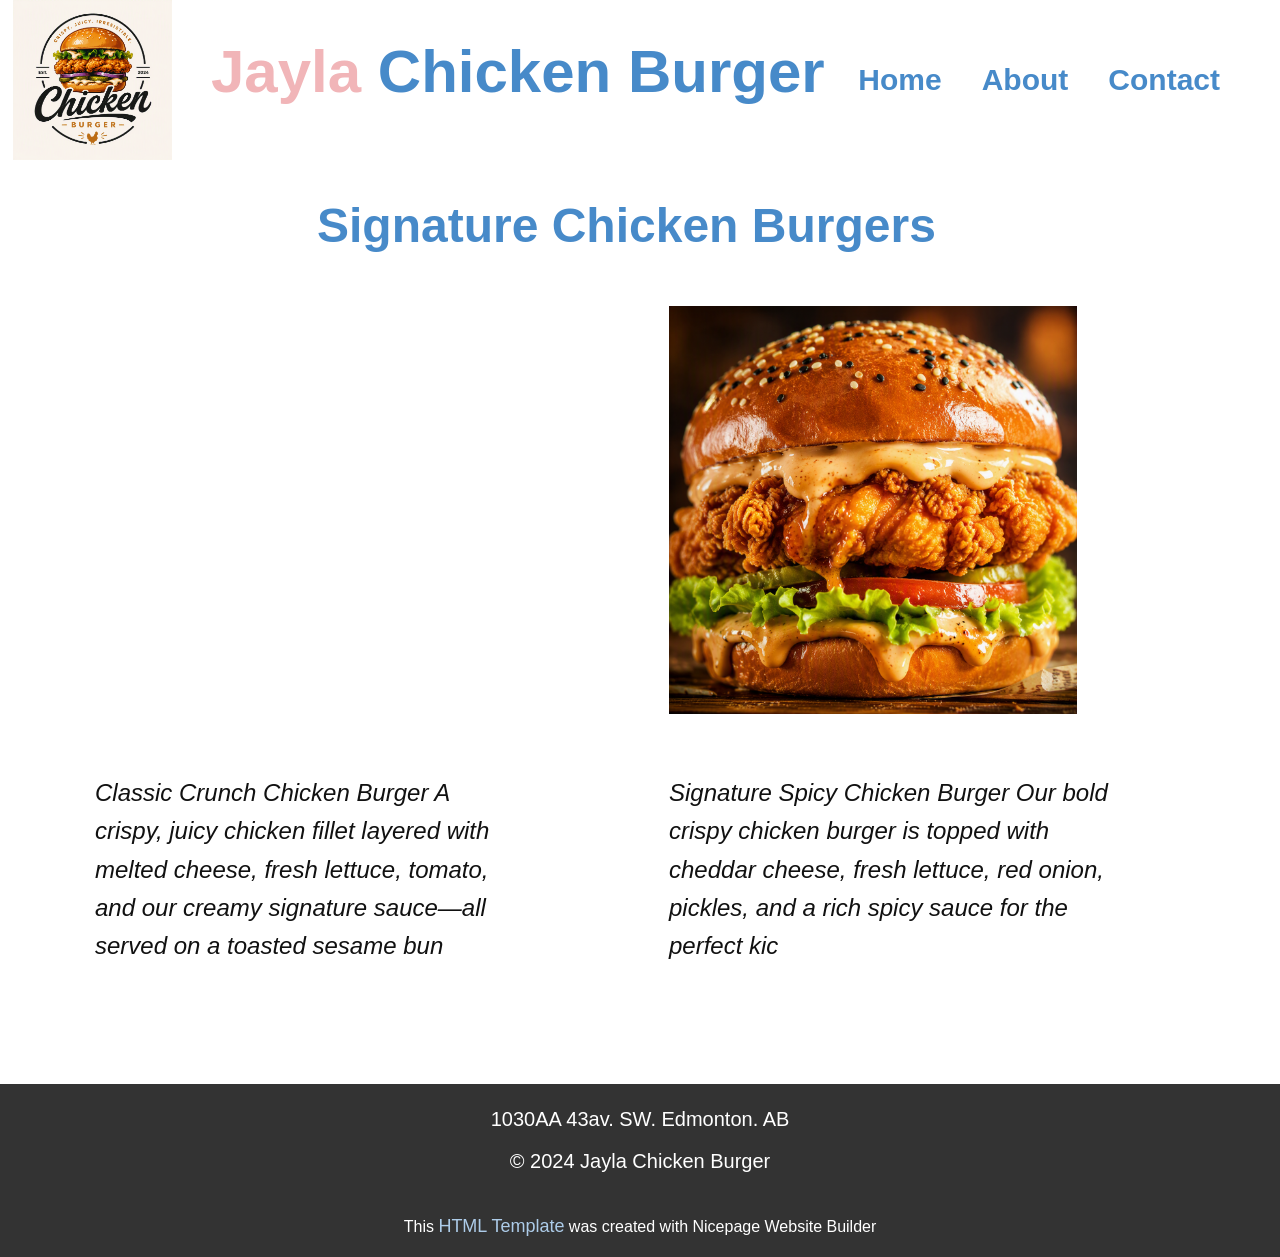
<file: burger_site/index.html>
<!DOCTYPE html>
<!-- saved from url=(0041)https://jayla-chicken-burger.nicepage.io/ -->
<html style="font-size: 16px;" lang="en" class="u-responsive-xl"><head><meta http-equiv="Content-Type" content="text/html; charset=UTF-8">
    <meta name="viewport" content="width=device-width, initial-scale=1.0">
    
    <meta name="keywords" content="All About Chicken Burgers​">
    <meta name="description" content="">
    <title>Home</title>
    <link rel="stylesheet" href="./Home_files/nicepage.css" media="screen">
<link rel="stylesheet" href="./Home_files/nicepage-site.css" media="screen">
<link rel="stylesheet" href="./Home_files/index.css" media="screen">
    <script class="u-script" type="text/javascript" src="./Home_files/jquery-3.5.1.min.js.download" defer=""></script>
    <script class="u-script" type="text/javascript" src="./Home_files/nicepage.js.download" defer=""></script>
    <meta name="generator" content="Nicepage 8.6.23, nicepage.com">
    
    
    
    <link id="u-page-google-font" rel="stylesheet" href="./Home_files/css2">
    <script type="application/ld+json">{
		"@context": "http://schema.org",
		"@type": "Organization",
		"name": ""
}</script>
    <meta name="theme-color" content="#478ac9">
    <meta property="og:title" content="Home">
    <meta property="og:type" content="website">
  </head>
  <body data-home-page="Home.html" data-home-page-title="Home" data-path-to-root="/" data-include-products="false" class="u-body u-clearfix u-xl-mode" data-lang="en"><header class="u-clearfix u-header u-header" id="header" style="min-height: 160px;"><div class="u-clearfix u-sheet u-sheet-1">
        <img class="u-expanded-height u-image u-image-default u-preserve-proportions u-image-1" src="./Home_files/chicken_burger_logo.png" alt="" data-image-width="1254" data-image-height="1254">
        <h1 class="u-text u-text-color-var u-text-default u-title u-text-1"><span class="u-text-palette-2-light-2">Jayla&nbsp;</span><span style="--text-color-var: #160202;"><span class="u-text-palette-1-base">Chicken Burger</span></span>
        </h1>
        <nav class="u-menu u-menu-one-level u-offcanvas u-menu-1" role="navigation" aria-label="Menu navigation">
          <div class="menu-collapse" style="font-size: 1.875rem; letter-spacing: 0px; font-weight: 700;">
            <a class="u-button-style u-custom-left-right-menu-spacing u-custom-padding-bottom u-custom-text-color u-custom-top-bottom-menu-spacing u-hamburger-link u-nav-link u-text-active-palette-1-base u-text-hover-palette-2-base" href="https://jayla-chicken-burger.nicepage.io/#" tabindex="-1" aria-label="Open menu" aria-controls="4c2e">
              <svg class="u-svg-link" viewBox="0 0 24 24"><use xlink:href="#menu-hamburger"></use></svg>
              <svg class="u-svg-content" version="1.1" id="menu-hamburger" viewBox="0 0 16 16" x="0px" y="0px" xmlns:xlink="http://www.w3.org/1999/xlink" xmlns="http://www.w3.org/2000/svg"><g><rect y="1" width="16" height="2"></rect><rect y="7" width="16" height="2"></rect><rect y="13" width="16" height="2"></rect>
</g></svg>
            </a>
          </div>
          <div class="u-custom-menu u-nav-container">
            <ul class="u-nav u-unstyled u-nav-1" role="menubar"><li role="none" class="u-nav-item"><a role="menuitem" class="u-button-style u-nav-link u-text-active-palette-1-base u-text-hover-palette-2-base u-text-palette-1-base u-nav-link-2 active" href="https://jayla-chicken-burger.nicepage.io/" aria-current="page">Home</a>
</li><li role="none" class="u-nav-item"><a role="menuitem" class="u-button-style u-nav-link u-text-active-palette-1-base u-text-hover-palette-2-base u-text-palette-1-base u-nav-link-2" href="https://jayla-chicken-burger.nicepage.io/About.html">About</a>
</li><li role="none" class="u-nav-item"><a role="menuitem" class="u-button-style u-nav-link u-text-active-palette-1-base u-text-hover-palette-2-base u-text-palette-1-base u-nav-link-2" href="https://jayla-chicken-burger.nicepage.io/Contact.html">Contact</a>
</li></ul>
          </div>
          <div class="u-custom-menu u-nav-container-collapse" id="4c2e" role="region" aria-label="Menu panel">
            <div class="u-black u-container-style u-inner-container-layout u-opacity u-opacity-95 u-sidenav">
              <div class="u-inner-container-layout u-sidenav-overflow">
                <div class="u-menu-close" tabindex="-1" aria-label="Close menu"></div>
                <ul class="u-align-center u-nav u-popupmenu-items u-unstyled u-nav-2" role="menubar"><li role="none" class="u-nav-item"><a role="menuitem" class="u-button-style u-nav-link active" href="https://jayla-chicken-burger.nicepage.io/" aria-current="page">Home</a>
</li><li role="none" class="u-nav-item"><a role="menuitem" class="u-button-style u-nav-link" href="https://jayla-chicken-burger.nicepage.io/About.html">About</a>
</li><li role="none" class="u-nav-item"><a role="menuitem" class="u-button-style u-nav-link" href="https://jayla-chicken-burger.nicepage.io/Contact.html">Contact</a>
</li></ul>
              </div>
            </div>
            <div class="u-black u-menu-overlay u-opacity u-opacity-70"></div>
          </div>
        </nav>
      </div></header>
    <section class="u-clearfix u-section-1" id="block-1">
      <div class="u-clearfix u-sheet u-sheet-1">
        <h1 class="u-text u-text-default u-text-palette-1-base u-title u-text-1">Signature Chicken Burgers </h1>
        <div class="custom-expanded data-layout-selected u-clearfix u-layout-wrap u-layout-wrap-1">
          <div class="u-layout">
            <div class="u-layout-row">
              <div class="u-container-align-center u-container-style u-image u-layout-cell u-size-31 u-image-1" data-image-width="1370" data-image-height="1148">
                <div class="u-container-layout u-container-layout-1"></div>
              </div>
              <div class="u-container-style u-layout-cell u-size-29 u-layout-cell-2">
                <div class="u-container-layout u-container-layout-2">
                  <img class="u-expanded-height u-image u-image-default u-preserve-proportions u-image-2" src="./Home_files/chicken-burger1.png" alt="" data-image-width="1254" data-image-height="1254">
                </div>
              </div>
            </div>
          </div>
        </div>
        <p class="u-text u-text-2">Signature Spicy Chicken Burger
Our bold crispy chicken burger is topped with cheddar cheese, fresh lettuce, red onion, pickles, and a rich spicy sauce for the perfect kic</p>
        <p class="u-text u-text-3">Classic Crunch Chicken Burger
A crispy, juicy chicken fillet layered with melted cheese, fresh lettuce, tomato, and our creamy signature sauce—all served on a toasted sesame bun</p>
      </div>
    </section>
    
    
    
    <footer class="u-align-center u-clearfix u-container-align-center u-footer u-grey-80 u-footer" id="footer"><div class="u-clearfix u-sheet u-sheet-1">
        <p class="u-text u-text-1">1030AA 43av. SW. Edmonton. AB</p>
        <p class="u-small-text u-text u-text-variant u-text-2">© 2024 Jayla Chicken Burger</p>
      </div></footer>
    <section class="u-backlink u-clearfix u-grey-80"> This <a href="https://nicepage.com/html-templates">HTML Template</a> was created with Nicepage Website Builder 
    </section>
  
<style>.u-disable-duration * {transition-duration: 0s !important;}</style></body></html>
</file>
